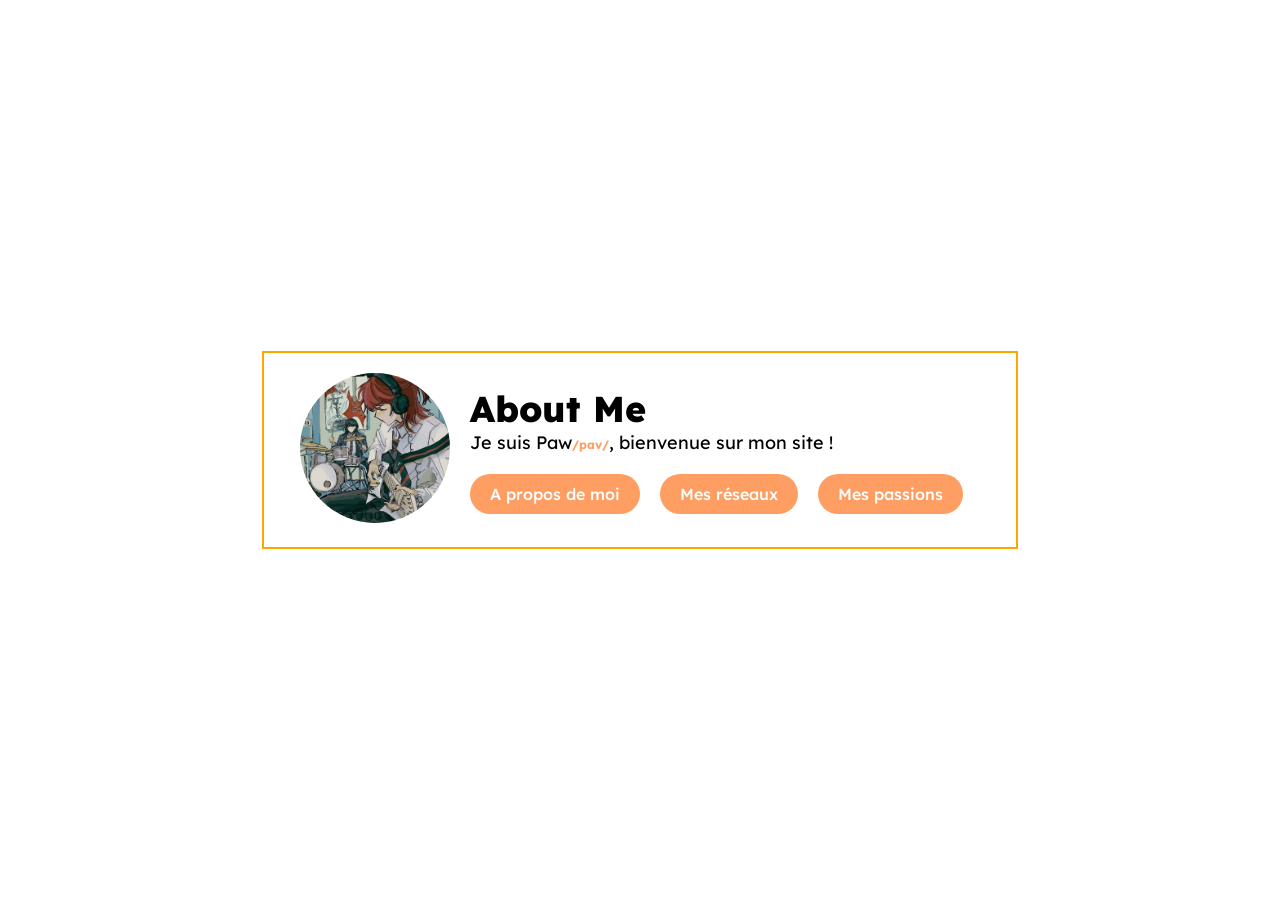
<file: index.html>
<!DOCTYPE html>
<html lang="fr">
<head>
    <meta charset="UTF-8">
    <meta name="viewport" content="width=device-width, initial-scale=1.0">
    <title>About - Paw</title>
    <link rel="shortcut icon" href="About/Images/paw.png">
    <link rel="stylesheet" href="About/Style/main_style.css">
    <link rel="preconnect" href="https://fonts.googleapis.com">
    <link rel="preconnect" href="https://fonts.gstatic.com" crossorigin>
    <link href="https://fonts.googleapis.com/css2?family=Lexend:wght@100..900&display=swap" rel="stylesheet">
    <script src="About/Scripts/script.js" defer></script>
</head>
<body>
    <div class="content">
        <div class="title">
            <div class="title-img">
                <img src="About/Images/pfp.png" alt="Ma photo de profil" id="paw-logo">
            </div>
            <div class="title-txt">
                <h1 id="main-title">About Me</h1>
                <p id="first-paragraph">Je suis Paw<span class="prononciation">/pav/</span>, bienvenue sur mon site !</p>
                <div class="menu">
                    <div class="menu-item1" id="menu-item-about"><p>A propos de moi</p></div>
                    <div class="menu-item2" id="menu-item-socials"><p>Mes réseaux</p></div>
                    <div class="menu-item3" id="menu-item-passions"><p>Mes passions</p></div>
                </div>
            </div>
        </div>
        <div class="about hidden" id="about-section">
            <h1 class="title1">A propos de moi</h1>
            <div class="aboutflex">
                <div class="abouttext1">
                    <div class="card">
                        <div class="card-img-square">
                            <img src="About/Images/DOKSZ.png" alt="Photo de moi petit, tenant une guitare" id="profile-square">
                        </div>
                        <div class="card-txt">
                            <div class="name-age-row">
                                <p id="name">Pawel</p>
                            </div>
                            <div class="birthday-grid">
                                <p id="age"></p>
                                <img src="About/Images/cake-icon.png" alt="Icône de gâteau d'anniversaire" id="cake-icon">
                                <p id="birthday"></p>
                            </div>
                            <p id="pronouns">He/They</p>
                        </div>
                    </div>
                </div>
                <div class="abouttext2">
                    <p>Je m'appelle Pawel<span class="prononciation">/pa.vɛl/</span> (Paw), j'ai <span id="age2"></span> et je vis en Alsace. Mes pronoms sont il/iel.</p>
                </div>
            </div>
        </div>
        <div class = "socials hidden" id="socials-section">
            <h1 class="title1">Mes réseaux</h1>
            <div class = "socialflex">
                <div class = socialcard>
                    <div class="social-icon">
                        <img src="About/Images/instagram-logo.png" alt="Icône Instagram">
                    </div>
                    <div class="social-txt">
                        <h1 class = "social-title">Instagram</h1>
                        <p class = "social-username"><a href="https://www.instagram.com/pawifi_" target = "_blank">@pawifi_</a></p>
                    </div>
                </div>
                <div class = socialcard>
                    <div class="social-icon">
                        <img src="About/Images/discord-logo.png" alt="Icône Discord">
                    </div>
                    <div class="social-txt">
                        <h1 class = "social-title">Discord</h1>
                        <p class = "social-username">@pawfi</a></p>
                    </div>
                </div>
            </div>
        </div>
        <div class = "passions hidden" id="passions-section">
            <h1 class = "title1">Mes passions</h1>
            <div class = "passionflex">
                <div class = "passioncard">
                    <div class = "passionicon"> <img src="About/Images/music.png"></div>
                    <div class = 'passiontxt'> 
                        <h1 class = "passion-title">Musique</h1>
                        <p class = 'Passion-description'>J'aime beaucoup la musique, de tous les genres. <br><a href = "https://open.spotify.com/user/316l35lx4ta6xzuswpbsnpzupvba?si=3293660e02904137" target="_blank">lien vers mon compte spotify</a></p>
                    </div>
                </div>
                <div class = "passioncard">
                    <div class = "passionicon"> <img src="About/Images/cinema.png"></div>
                    <div class = 'passiontxt'> 
                        <h1 class = "passion-title">Cinéma</h1>
                        <p class = 'Passion-description'>J'aime bien regarder des films, j'aimerais en réaliser un jour. <br><a href = "https://www.youtube.com/@Pawfi_" target="_blank">lien vers ma chaîne youtube (on sait jamais)</a></p>
                    </div>
                </div>
                <div class = "passioncard">
                    <div class = "passionicon"> <img src="About/Images/code.png"></div>
                    <div class = 'passiontxt'> 
                        <h1 class = "passion-title">Programmation</h1>
                        <p class = 'Passion-description'>J'aime faire un peu de code, je début encore.</p>
                    </div>
                </div>
            </div>
        </div>
    </div>
</body>
</html>
</file>
<file: About/Style/main_style.css>
.lexend-bold {
  font-family: "Lexend", sans-serif;
  font-optical-sizing: auto;
  font-weight: 700;
  font-style: normal;
}

body {
  min-height: 100vh;
  display: grid;
  place-content: center;
  margin: 0;
}


.content {
  width: min(92vw, 720px);
  margin: 0 auto;
  padding: 0 16px;
  border: 2px solid orange;

}

.lexend-regular {
  font-family: "Lexend", sans-serif;
  font-optical-sizing: auto;
  font-weight: 400;
  font-style: normal;
}

.title {
    display: flex;
    align-items: center;
    gap: 20px;
    padding: 20px;
    font-family: "Lexend", sans-serif;
}

.title-img img {
    width: 150px;
    height: 150px;
    border-radius: 50%;
    object-fit: cover;
}


.title-txt {
    flex: 1;
}

#main-title {
    font-size: 36px;
    font-weight: 800;
    margin: 0;
    margin-bottom: 0%;
}
#first-paragraph {
    font-size: 18px;
    font-weight: 400;
    margin-top: 0;
}

.prononciation {
    color:#ff9e62;
    font-size: 12px;
    font-weight: 700;
}

.menu {
    display: flex;
    gap: 20px;
    margin-top: 20px;
}

.menu-item1, .menu-item2, .menu-item3 {
    padding: 10px 20px;
    background-color: #ff9e62;
    border-radius: 25px;
    transition: all 0.3s ease;
}

.menu-item1:hover, .menu-item2:hover, .menu-item3:hover {
    background-color: #ff8a3d;
    transform: translateY(-2px);
    cursor: pointer;
}

.menu p {
    margin: 0;
    color: white;
    font-weight: 500;
    font-size: 16px;
}

.title1 {
    font-size: 36px;
    font-weight: 400;
    margin: 0;
    margin-bottom: 20px;
    font-family: lexend, sans-serif;
    text-align: center;
    text-decoration: underline orange;
}

.card-img-square img {
    width: 120px;
    height: 120px;
    border-radius: 12px;
    object-fit: cover;
    box-shadow: 0 2px 16px rgba(255, 158, 98, 0.15);
    margin-right: 10px;
}

.card {
    display: flex;
    margin-left: 20px;
    margin-bottom: 20px;
}

.card-txt {
    flex: 1;
}

.name-age-row {
    display: flex;
    font-family: "Lexend", sans-serif;
    margin: 0;
}


#name {
    font-size: 48px;
    font-weight: bold;
    color: #ff9334;
    margin: 0;
    font-family: "Lexend", sans-serif;
}

#age {
    font-size: 18px;
    font-weight: 400;
    margin-left: 24px;
    font-family: "Lexend", sans-serif;
    margin: 0;
}

.birthday-grid {
    display: flex;
    align-items: center;
    font-family: "Lexend", sans-serif;
}


.age-section {
    display: flex;
}

#cake-icon {
    width: 20px;
    height: 20px;
    margin-left: 20px;
    margin-right: 5px;
    vertical-align: middle;
}

#birthday {
    font-size: 18px;
    margin: 0;
    transition: box-shadow 0.3s;
}

#birthday.glow {
    box-shadow: 0 0 8px 2px #ffb77a, 0 0 16px 4px #fff3e0;
    background: #fff3e0;
    border-radius: 8px;
    padding: 2px 8px;
}

#pronouns {
    font-size: 18px;
    font-weight: 400;
    margin-left: 24px;
    font-family: "Lexend", sans-serif;
    margin: 0;
}

.about {
    overflow: hidden;
    max-height: 0;
    opacity: 0;
    transition: max-height 0.4s ease-out, opacity 0.3s ease-out;
}

.about:not(.hidden) {
    max-height: 1000px;
    opacity: 1;
}
.aboutflex {
    display: flex;
}

.abouttext1 {
    font-size: 18px;
    font-weight: 400;
    font-family: "Lexend", sans-serif;
    flex: 1.07;
}

.abouttext2 {
    font-size: 18px;
    font-weight: 400;
    font-family: "Lexend", sans-serif;
    flex: 1;
}

.hidden {
    pointer-events: none;
}

.socials {
    overflow: hidden;
    max-height: 0;
    opacity: 0;
    transition: max-height 0.4s ease-out, opacity 0.3s ease-out;
}

.socials:not(.hidden) {
    max-height: 1000px;
    opacity: 1;
}

.socialflex {
    justify-content: center;
    display: flex;
    gap: 50px;
}

.socialcard {
    display: flex;
    width: 300px;
    border: 2px solid orange;
    border-radius:20px;
    transition: all 0.3s ease;
    margin-bottom: 20px;
    align-items: center;
}

.socialcard:hover {
    box-shadow: 0 0 8px 2px #ffb77a, 0 0 16px 4px #fff3e0;
    cursor: pointer;
    transform: scale(1.05);
    transition: all 0.3s ease;;
}

.social-icon img {
    width: 40px;
    height: 40px;
    margin: 10px;
}

.social-txt {
    font-family: 'lexend', sans-serif;
    margin: 10px
}

.social-title {
    margin: 0;
    font-weight: 600;
    font-size: 24px;
}

.social-username {
    margin: 0;
}

.social-username a {
    text-decoration: none;
    color: #ff9334;
    transition: all 0.3s ease;
}

.social-username a:hover {
    color: black;
    transition: all 0.3s ease;
}

.passions {
    overflow: hidden;
    max-height: 0;
    opacity: 0;
    transition: max-height 0.4s ease-out, opacity 0.3s ease-out;
}

.passions:not(.hidden) {
    max-height: 1000px;
    opacity: 1;
}

.passionflex {
    display: flex;
    flex-direction: column;
    gap: 20px;
    margin-bottom: 24px;
}

.passioncard {
    flex: 1;
    display: flex;
    flex-direction: row;
    align-items: center;
}

.passiontxt {
    font-family: 'lexend', sans-serif;
    margin: 0px;
}

.passion-title {
    margin-bottom: 0;
    font-weight: 600;
    font-size: 24px;
}

.passionicon img {
    width: 60px;
    height: 60px;
    margin-right: 20px;
}

.Passion-description {
    margin: 0px;
}

.Passion-description a {
    text-decoration: underline;
    color: black;
    font-weight: 600;
    transition: all 0.3s ease;
}

.Passion-description a:hover {
    cursor: pointer;
    color: #ff9334;
    transition: all 0.3s ease;
}

@media(max-width: 600px) {

    .content{
        border: 0;
    }

    .title {
        flex-direction: column;
        align-items: center;
        text-align: center;
    }
    
    .title-img img {
        width: 120px;
        height: 120px;
    }

    .menu{
        flex-direction: column;
        align-items: center;
        gap:5px;
    }

    .menu-item1, .menu-item2, .menu-item3{
        width: 150px;
    }

    .card{
        margin:5px;
        padding: 10px;
        border: 2px solid orange;
        border-radius: 20px;
    }
    .card-img-square img {
        width:70px;
        height:70px;
    }

    .aboutflex{
        flex-direction: column;
    }

    .socialflex{
        flex-direction: column;
        gap:5px;
        align-items: center;
    }

    .socialcard{
        width: 250px;
    }

}
</file>
